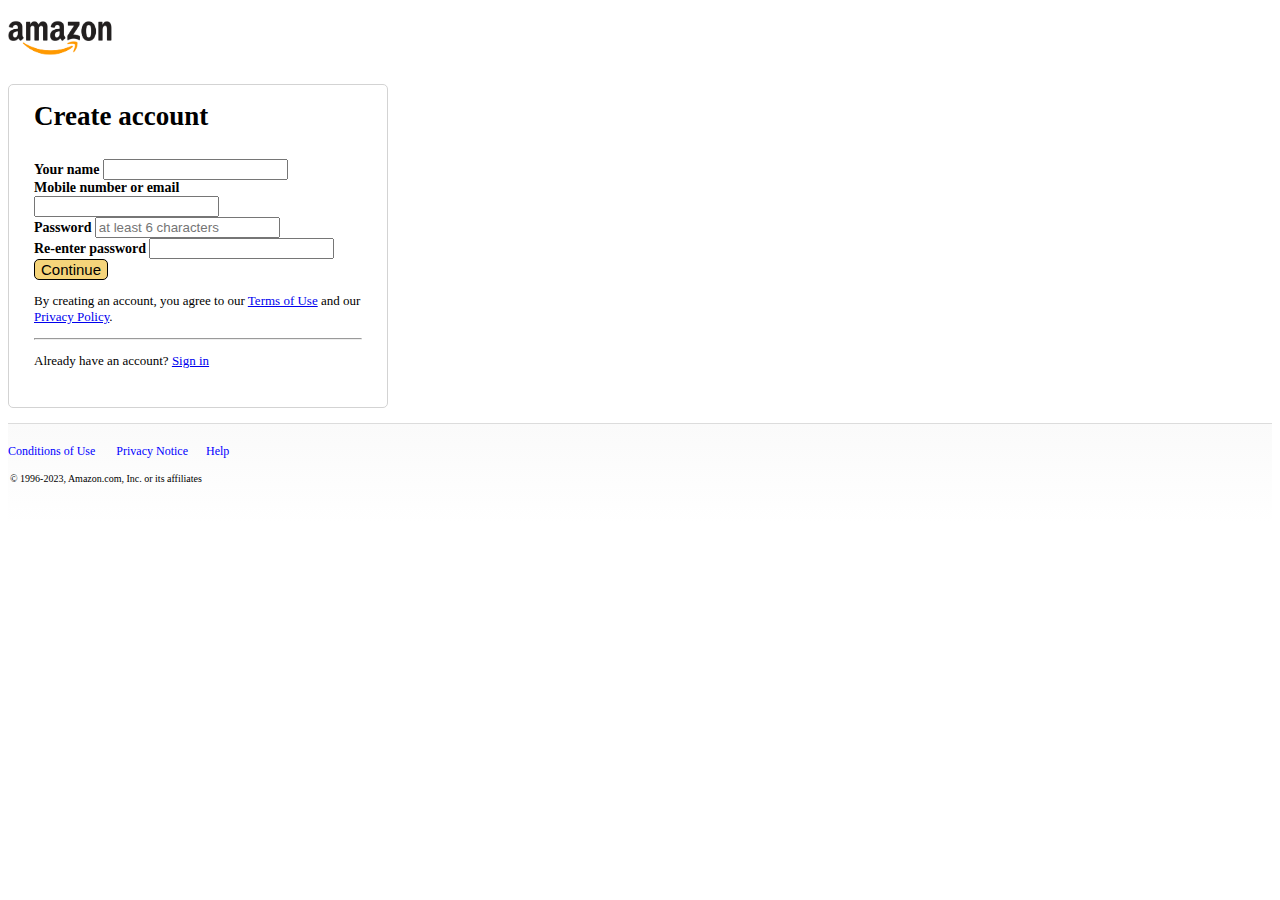
<file: register.html>
<!DOCTYPE html>
<html lang="en">

<head>
    <meta charset="UTF-8">
    <meta name="viewport" content="width=device-width, initial-scale=1.0">
    <meta http-equiv="X-UA-Compatible" content="ie=edge">
    <title>Document</title>
    <link rel="stylesheet" href="https://stackpath.bootstrapcdn.com/bootstrap/4.1.3/css/bootstrap.min.css"
        integrity="sha384-MCw98/SFnGE8fJT3GXwEOngsV7Zt27NXFoaoApmYm81iuXoPkFOJwJ8ERdknLPMO" crossorigin="anonymous">
    <link rel="stylesheet" href="register.css">

</head>

<body>
    <div class="container">
        <header>
            <div class="d-flex flex-row justify-content-center">
                <div class="row">
                    <div class="col-md">
                        <img class="img_1" src="./Amazon-Logo-PNG.png" alt="Amazon Logo" />
                    </div>
                </div>
            </div>
        </header>

        <div class="d-flex flex-row justify-content-center">
            <div class="row">
                <div class="col-md">
                    <form method="GET" action="sign.html" role="form">
                        <div class="form-group">

                            <h3>Create account</h3>
                        </div>
                        <div class="form-group">
                            <label class="control-label" for="signupName">Your name</label>
                            <input id="signupName" type="text" maxlength="50" class="form-control"
                                onfocus="this.style.border='2px solid #f5d47a'"
                                onblur="this.style.border='1px solid lightgrey'"  required>
                        </div>
                        <!-- <span style="color: red"></span> -->
                        <div class="form-group">
                            <label class="control-label" for="signupEmail">Mobile number or email
                            </label>
                            <input id="signupEmail" type="email" maxlength="50" class="form-control"
                                onfocus="this.style.border='2px solid #f5d47a'"
                                onblur="this.style.border='1px solid lightgrey'"  required>
                        <!-- <span style="color: red"></span> -->
                        
                            </div>
                        <div class="form-group">
                            <label class="control-label" for="signupPassword">Password</label>
                            <input id="signupPassword" type="password" maxlength="25" class="form-control"
                                placeholder="at least 6 characters" length="40"
                                onfocus="this.style.border='2px solid #f5d47a'"
                                onblur="this.style.border='1px solid lightgrey'"  required>
                        <!-- <span style="color: red"></span> -->
                       
                            </div>
                        <div class="form-group">
                            <label class="control-label" for="signupPasswordagain">Re-enter password</label>
                            <input id="signupPasswordagain" type="password" maxlength="25" class="form-control"
                                onfocus="this.style.border='2px solid #f5d47a'"
                                onblur="this.style.border='1px solid lightgrey'"  required>
                        </div>
                        <div class="form-group">
                            <button id="signupSubmit" type="submit" class="btn btn-info btn-block"
                                onclick="registration(event)">Continue</button>
                        </div>
                        <p class="form-group" id="term">By creating an account, you agree to our <a href="#">Terms of
                                Use</a> and
                            our <a href="#">Privacy Policy</a>.</p>
                        <hr>
                        <p class="sign"> Already have an account? <a href="./sign.html">Sign in</a></p>
                    </form>
                </div>
            </div>
        </div>
    </div>
    <div class="d-flex flex-row justify-content-center footer_1">
        <div class="row">
            <div class="col">
                <p class="conditions"><a>Conditions of Use &nbsp &nbsp &nbsp </a> <a>Privacy Notice&nbsp &nbsp &nbsp
                    </a> <a>Help&nbsp &nbsp &nbsp </a></p>
                <p class="copyR">&copy; 1996-2023, Amazon.com, Inc. or its affiliates</p>
            </div>
        </div>
    </div>
    <script src="register.js"></script>

</body>

</html>
</file>
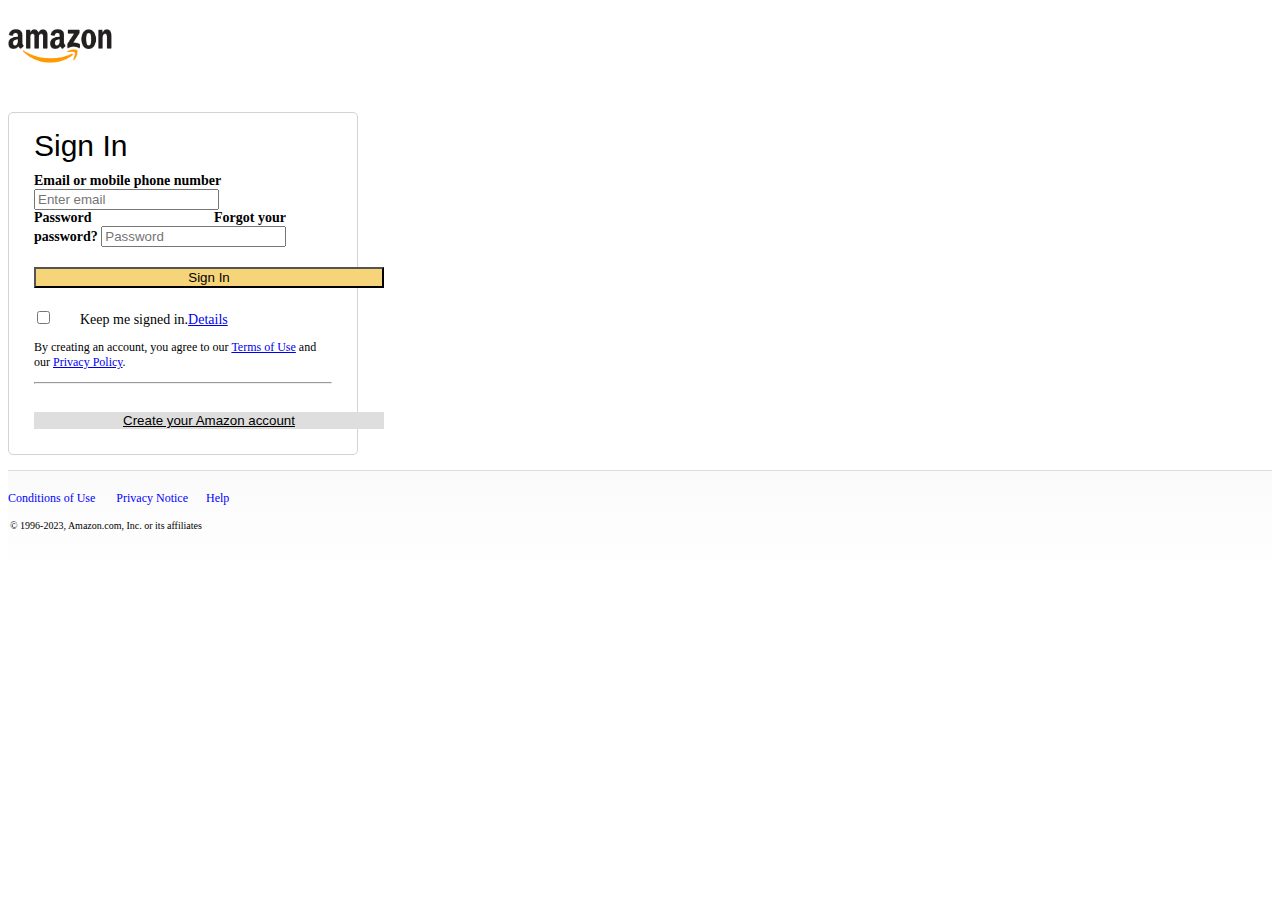
<file: sign.html>
<!DOCTYPE html>
<html lang="en" dir="ltr">

<head>
    <meta charset="utf-8">
    <title>Amazon</title>
    <link rel="stylesheet" href="https://stackpath.bootstrapcdn.com/bootstrap/4.1.3/css/bootstrap.min.css"
        integrity="sha384-MCw98/SFnGE8fJT3GXwEOngsV7Zt27NXFoaoApmYm81iuXoPkFOJwJ8ERdknLPMO" crossorigin="anonymous">
    <link rel="stylesheet" href="sign.css">
</head>

<body>
    <div class="container">
        <header>
            <!--Amazon Image Logo-->
            <div class="d-flex flex-row justify-content-center">
                <div class="row">
                    <div class="col-md">
                        <img class="img_1" src="./Amazon-Logo-PNG.png" alt="Amazon Logo" />
                    </div>
                </div>
            </div>
        </header>


        <!--Form-->
        <div class="d-flex flex-row justify-content-center">
            <div class="row">
                <div class="col-md">
                    <form onsubmit="signin()">
                        <div class="sign-in">Sign In</div>
                        <div class="form-group">
                            <label id="words_1" for="exampleInputEmail1">Email or mobile phone number</label>
                            <input type="email" class="form-control" id="exampleInputEmail1"
                                aria-describedby="emailHelp" placeholder="Enter email">
                            <small id="emailHelp" class="form-text text-muted"></small>
                        </div>
                        <div class="form-group">
                            <label id="words_2" for="exampleInputPassword1">Password &nbsp &nbsp &nbsp &nbsp &nbsp &nbsp
                                &nbsp &nbsp &nbsp &nbsp &nbsp &nbsp &nbsp &nbsp &nbsp &nbsp &nbsp Forgot your
                                password? </label>
                            <input type="password" class="form-control" id="exampleInputPassword1"
                                placeholder="Password">
                            <button type="button" class="btn btn-warning" id="sign-in" onclick="checkUser()">Sign
                                In</button>
                            <div class="form-group">
                                <input type="checkbox" class="form-check-input checkbox" id="exampleCheck1">
                                <label for="exampleCheck1" class="keep-sign-in">Keep me signed in.<a href="#">Details
                                    </a>
                                </label>
                            </div>
                        </div>
                        <p class="form-group">By creating an account, you agree to our <a href="#">Terms of Use</a> and
                            our <a href="#">Privacy Policy</a>.</p>
                        <hr>
                        <button type="button" class="btn btn-warning" id="grey-button"><a href="./register.html"> Create
                                your Amazon account</a></button>

                    </form>
                </div>

            </div>

        </div>
    </div>
    <div class="d-flex flex-row justify-content-center footer_1">
        <div class="row">
            <div class="col">
                <p class="conditions"><a>Conditions of Use &nbsp &nbsp &nbsp </a> <a>Privacy Notice&nbsp &nbsp &nbsp
                    </a> <a>Help&nbsp &nbsp &nbsp </a></p>
                <p class="copyR">&copy; 1996-2023, Amazon.com, Inc. or its affiliates</p>
            </div>
        </div>
    </div>
<script src="sign.js"></script>
</body>
</file>
<file: register.css>
.img_1 {
    height: 40px;
    width: 105px;
    margin-top: 12px;
    margin-bottom: 10px;
    

}
form {
    margin-top: 10px;
    border: 1px solid lightgrey;
    padding-left: 25px;
    padding-right: 25px;
    padding-top: 8px;
    padding-bottom: 25px;
    border-radius: 5px;
}

h3{
    margin-top: 8px;
    font-size: 27px;
}
.form-group>.control-label {
    font-size: 14px;
    font-weight:bold;
}

.form-group {
    font-size: 13px;
}
h2 {
    margin-top: 2px;
    margin-bottom: 2px;
    
}


.container {
    max-width: 380px;
}


.form-group>#signupSubmit {
    background-color: #f5d47a;
    color: black;
    font-size: 15px;
    border-radius: 5px;
    border: 0.5px solid black;
}

.sign{
        font-size: 13px;

}
.conditions {
    font-size: 12px;
    color: blue;
    margin-top: 20px;
    z-index: 2;

}
.footer_1 {
    justify-content: center;
    height: 100px;
    background-image: linear-gradient(rgb(250, 250, 250), white);
    margin-top: 15px;
    border-top: 1px solid gainsboro;

}
.copyR {
    font-size: 10px;
    margin-top: 2px;
    padding: 2px;
    z-index: 2;
    justify-content: center;

}
</file>
<file: sign.css>
.container {
    max-width: 350px;
}
.img_1 {
    height: 40px;
    width: 105px;
    margin-top: 20px;
    margin-bottom: 40px;
}

.extra-margin {
    margin-top: 200px;
}

.btn {
    width: 350px;
    margin-top: 20px;
}




form {
    border: 1px solid lightgrey;
    padding-left: 25px;
    padding-right: 25px;
    padding-top: 16px;
    padding-bottom: 25px;
    border-radius: 5px;
}

#words_1 {
    font-weight: bold;
    font-size: 14px;
}

#words_2 {
    font-weight: bold;
    font-size: 14px;
}

#words_3 {
    font: 7px;
}

.sign-in {
    margin-bottom: 10px;
    font-size: 30px;
    font-family: Arial, Helvetica, sans-serif;
}

.conditions {

    font-size: 12px;
    color: blue ;
    margin-top: 20px;
    z-index: 2;

}

.footer_1 {

    height: 100px;
    background-image: linear-gradient(rgb(250, 250, 250),white);
    margin-top: 15px;
    border-top: 1px solid gainsboro;

}

#sign-in {
    margin-bottom: 10px;
    background-color: #f5d47a
}

#exampleCheck1 {
    margin-left: 3px;
    margin-top: 13px;
}

.keep-sign-in {
    margin-left: 24px;
    margin-top: 8px;
    font-size: 14px;
}



#grey-button {
    background-color: rgb(223, 222, 222);
    border: black;
    
}
#grey-button >a {
    color: black;
}
#grey-button:hover{
    background-color: rgb(199, 199, 199);


}
.copyR{
    font-size: 10px;
    margin-top: 2px;
    padding:2px;
    z-index: 2;
    justify-content: center;

}
.form-group {
    font-size: 12px;
}
</file>
